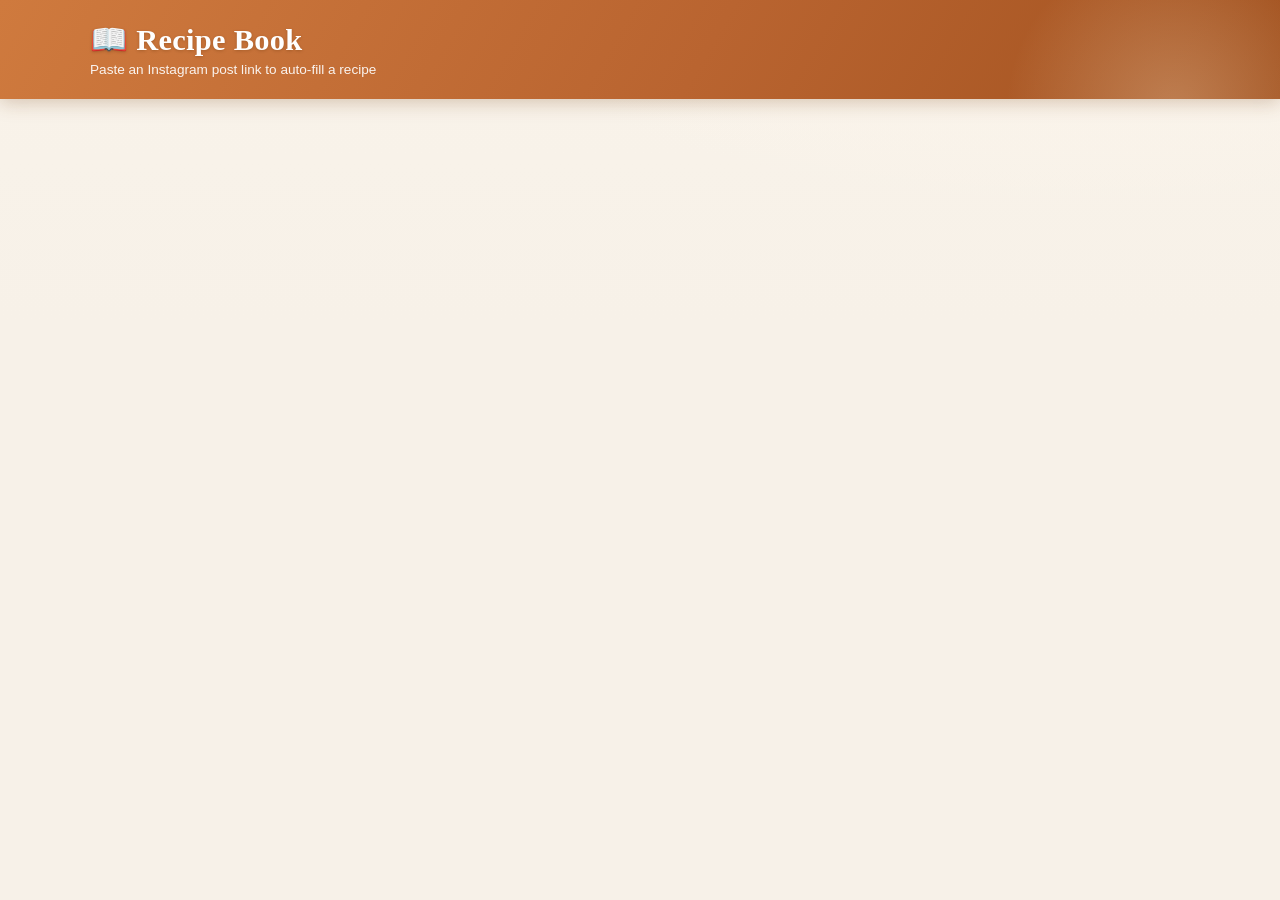
<file: recipebook/templates/index.html>
<!DOCTYPE html>
<html lang="en">
<head>
  <meta charset="UTF-8" />
  <meta name="viewport" content="width=device-width, initial-scale=1.0" />
  <title>Recipe Book</title>
  <link rel="stylesheet" href="/static/style.css" />
</head>
<body>

  <header>
    <div class="header-inner">
      <div class="header-left">
        <h1>📖 Recipe Book</h1>
        <p class="subtitle">Paste an Instagram post link to auto-fill a recipe</p>
      </div>
      <div class="header-right" id="auth-area">
        <!-- filled by JS -->
      </div>
    </div>
  </header>

  <main>
    <!-- Logged-out banner -->
    <div id="logged-out-banner" class="logged-out-banner" hidden>
      <div class="banner-icon">🔒</div>
      <p>Sign in with Google to save and view your personal recipe book.</p>

      <div style="display: flex; gap: 10px; justify-content: center; margin-top: 15px; flex-wrap: wrap;">
        <a class="google-btn" href="/auth/login">
          <img src="/static/google-icon.svg" alt="" width="20" height="20" />
          Sign in with Google
        </a>

        <a class="google-btn" href="/auth/guest" style="background-color: #e2e8f0; color: #1e293b; text-decoration: none;">
          👤 Continue as Guest
        </a>
      </div>
    </div>

    <!-- Add recipe form (only shown when logged in) -->
    <section class="add-section" id="add-section" hidden>
      <form id="add-form">
        <div class="input-row">
          <input
            id="url-input"
            type="url"
            placeholder="https://www.instagram.com/p/..."
            autocomplete="off"
            required
          />
          <button type="submit" id="add-btn">
            <span class="btn-label">Add Recipe</span>
            <span class="btn-spinner" hidden>⏳</span>
          </button>
        </div>
        <p id="add-error" class="error-msg" hidden></p>
      </form>
    </section>

    <!-- Empty state -->
    <div id="empty-state" class="empty-state" hidden>
      <div class="empty-icon">🥘</div>
      <p>No recipes yet. Paste an Instagram link above to get started!</p>
    </div>

    <!-- Recipe grid -->
    <section id="grid" class="recipe-grid"></section>
  </main>

  <!-- Modal -->
  <div id="modal-overlay" class="modal-overlay" hidden>
    <div class="modal" role="dialog" aria-modal="true">
      <button class="modal-close" id="modal-close" aria-label="Close">✕</button>
      <div id="modal-content"></div>
    </div>
  </div>

  <script src="/static/script.js"></script>
</body>
</html>
</file>
<file: static/style.css>
*, *::before, *::after { box-sizing: border-box; margin: 0; padding: 0; }
[hidden] { display: none !important; }

/* ── RTL support ── */
[dir="rtl"] { text-align: right; }
[dir="rtl"].ingredients-list,
[dir="rtl"].steps-list { padding-inline-start: 0; padding-inline-end: 1.4rem; }
[dir="rtl"] .step-num { margin-right: 0; margin-left: 0.6rem; }

:root {
  --bg: #f7f1e8;
  --surface: #fffdf9;
  --border: #e9dfd0;
  --accent: #c46f34;
  --accent-dark: #9e5522;
  --accent-soft: #f7e8d9;
  --text: #2b2115;
  --muted: #8a7a68;
  --radius: 16px;
  --shadow: 0 2px 14px rgba(90, 55, 20, .09);
  --shadow-lg: 0 14px 44px rgba(90, 55, 20, .18);
  --font-display: 'Frank Ruhl Libre', Georgia, serif;
  --font-body: 'Assistant', -apple-system, 'Segoe UI', sans-serif;
  /* iPhone safe areas */
  --safe-top:    env(safe-area-inset-top, 0px);
  --safe-bottom: env(safe-area-inset-bottom, 0px);
  --safe-left:   env(safe-area-inset-left, 0px);
  --safe-right:  env(safe-area-inset-right, 0px);
}

html { -webkit-text-size-adjust: 100%; }

body {
  font-family: var(--font-body);
  background:
    radial-gradient(1200px 500px at 85% -10%, #fdf6ec 0%, transparent 60%),
    linear-gradient(180deg, #f9f3ea 0%, var(--bg) 320px);
  color: var(--text);
  min-height: 100vh;
  overflow-x: hidden;
}

/* Accessible focus rings */
a:focus-visible, button:focus-visible, input:focus-visible, textarea:focus-visible {
  outline: 2px solid var(--accent);
  outline-offset: 2px;
}

/* ── Header ── */
header {
  background: linear-gradient(120deg, #cf7a3e 0%, #b96430 55%, #a2521f 100%);
  color: #fff;
  padding: 1.4rem 1.5rem;
  padding-top: calc(1.4rem + var(--safe-top));
  padding-left:  calc(1.5rem + var(--safe-left));
  padding-right: calc(1.5rem + var(--safe-right));
  position: relative;
  overflow: hidden;
  box-shadow: 0 3px 18px rgba(120, 65, 20, .28);
}
/* soft decorative glow */
header::after {
  content: '';
  position: absolute;
  top: -60%; right: -5%;
  width: 340px; height: 340px;
  background: radial-gradient(circle, rgba(255,235,205,.28) 0%, transparent 70%);
  pointer-events: none;
}
.header-inner {
  max-width: 1100px;
  margin: 0 auto;
  display: flex;
  align-items: center;
  justify-content: space-between;
  gap: .75rem;
  position: relative;
  z-index: 1;
}
.header-left { display: flex; flex-direction: column; gap: .2rem; min-width: 0; }
header h1 {
  font-family: var(--font-display);
  font-weight: 900;
  font-size: 1.9rem;
  letter-spacing: .3px;
  white-space: nowrap;
  text-shadow: 0 1px 3px rgba(90, 45, 10, .3);
}
.subtitle { font-size: .85rem; opacity: .92; font-weight: 400; }

/* ── Auth area ── */
.header-right { display: flex; align-items: center; flex-shrink: 0; gap: .45rem; }

.user-chip {
  display: flex;
  align-items: center;
  gap: .5rem;
  background: rgba(255,255,255,.16);
  border: 1px solid rgba(255,255,255,.22);
  backdrop-filter: blur(4px);
  border-radius: 999px;
  padding: .35rem .8rem .35rem .35rem;
}
.user-chip img {
  width: 30px; height: 30px;
  border-radius: 50%;
  border: 2px solid rgba(255,255,255,.55);
  object-fit: cover;
  flex-shrink: 0;
}
.user-chip .user-name {
  font-size: .84rem; font-weight: 600; color: #fff;
  max-width: 120px; overflow: hidden;
  text-overflow: ellipsis; white-space: nowrap;
}
.logout-btn {
  background: rgba(255,255,255,.18);
  border: 1px solid rgba(255,255,255,.32);
  color: #fff; border-radius: 999px;
  padding: .4rem .85rem; font-size: .8rem; font-weight: 600;
  cursor: pointer; text-decoration: none;
  transition: background .15s;
  white-space: nowrap;
  min-height: 36px; display: flex; align-items: center;
}
.logout-btn:hover { background: rgba(255,255,255,.32); }

.header-login-btn {
  display: flex; align-items: center; gap: .45rem;
  background: #fff; color: #4b3a28;
  border-radius: 999px; padding: .45rem 1rem;
  font-size: .85rem; font-weight: 700;
  text-decoration: none;
  box-shadow: 0 2px 8px rgba(60, 30, 5, .25);
  white-space: nowrap;
  min-height: 36px;
  transition: transform .15s, box-shadow .15s;
}
.header-login-btn:hover { transform: translateY(-1px); box-shadow: 0 4px 12px rgba(60, 30, 5, .3); }

/* ── Main content ── */
main {
  max-width: 1100px;
  margin: 0 auto;
  padding: 1.75rem 1rem;
  padding-left:  calc(1rem + var(--safe-left));
  padding-right: calc(1rem + var(--safe-right));
  padding-bottom: calc(1.75rem + var(--safe-bottom));
}

/* ── Logged-out banner ── */
.logged-out-banner {
  text-align: center;
  padding: 3.5rem 1.5rem;
  display: flex; flex-direction: column; align-items: center; gap: 1rem;
  background: var(--surface);
  border: 1px solid var(--border);
  border-radius: calc(var(--radius) + 4px);
  box-shadow: var(--shadow);
  max-width: 560px;
  margin: 1.5rem auto;
}
.banner-icon { font-size: 3rem; }
.logged-out-banner p { color: var(--muted); font-size: 1.02rem; line-height: 1.55; }

.google-btn {
  display: inline-flex; align-items: center; gap: .6rem;
  background: #fff; color: #333;
  border: 1px solid var(--border); border-radius: 12px;
  padding: .75rem 1.5rem;
  font-size: 1rem; font-weight: 700;
  text-decoration: none;
  box-shadow: var(--shadow);
  min-height: 44px;
  font-family: inherit;
  -webkit-tap-highlight-color: transparent;
  transition: transform .15s, box-shadow .15s;
}
.google-btn:hover  { transform: translateY(-1px); box-shadow: var(--shadow-lg); }
.google-btn:active { opacity: .85; transform: none; }

/* ── Add form ── */
.add-section {
  background: var(--surface);
  border: 1px solid var(--border);
  border-radius: var(--radius);
  padding: 1.2rem 1.3rem;
  margin-bottom: 1.75rem;
  box-shadow: var(--shadow);
}

.input-row { display: flex; gap: .65rem; }

.input-row input {
  flex: 1;
  padding: .85rem 1.05rem;
  border: 1.5px solid var(--border);
  border-radius: 11px;
  /* 16px minimum prevents iOS zoom-on-focus */
  font-size: 16px;
  font-family: var(--font-body);
  background: var(--bg);
  color: var(--text);
  transition: border-color .2s, box-shadow .2s, background .2s;
  min-width: 0;
}
.input-row input::placeholder { color: #b9ab99; }
.input-row input:focus {
  outline: none;
  border-color: var(--accent);
  background: #fff;
  box-shadow: 0 0 0 3px var(--accent-soft);
}

.input-row button {
  padding: .85rem 1.45rem;
  background: linear-gradient(135deg, var(--accent) 0%, var(--accent-dark) 100%);
  color: #fff;
  border: none; border-radius: 11px;
  font-size: .95rem; font-weight: 700; font-family: inherit;
  cursor: pointer;
  white-space: nowrap;
  min-height: 44px;
  box-shadow: 0 3px 10px rgba(160, 90, 35, .3);
  transition: transform .15s, box-shadow .15s, opacity .15s;
  -webkit-tap-highlight-color: transparent;
}
.input-row button:hover  { transform: translateY(-1px); box-shadow: 0 5px 16px rgba(160, 90, 35, .38); }
.input-row button:active { opacity: .85; transform: none; }
.input-row button:disabled { opacity: .55; cursor: not-allowed; transform: none; box-shadow: none; }

.error-msg { color: #b23c2b; margin-top: .65rem; font-size: .9rem; font-weight: 600; }

/* ── Manual caption fallback ── */
#manual-fallback {
  margin-top: 1rem;
  padding: 1.1rem;
  background: var(--accent-soft);
  border: 1px solid #eed7bd;
  border-radius: var(--radius);
}
.manual-fallback-label {
  font-size: .92rem;
  color: #7a5a3a;
  font-weight: 600;
  margin-bottom: .55rem;
}
#manual-caption {
  width: 100%;
  padding: .8rem;
  border: 1.5px solid var(--border);
  border-radius: 10px;
  font-family: inherit;
  font-size: 16px;
  resize: vertical;
  background: var(--surface);
  color: var(--text);
  line-height: 1.55;
  transition: border-color .2s, box-shadow .2s;
}
#manual-caption:focus { outline: none; border-color: var(--accent); box-shadow: 0 0 0 3px rgba(196,111,52,.15); }
.manual-fallback-actions {
  display: flex;
  gap: .6rem;
  margin-top: .8rem;
  flex-wrap: wrap;
}
.btn-primary {
  background: linear-gradient(135deg, var(--accent) 0%, var(--accent-dark) 100%);
  color: #fff;
  border: none;
  border-radius: 11px;
  padding: .68rem 1.3rem;
  font-size: .95rem; font-weight: 700;
  font-family: inherit;
  cursor: pointer;
  min-height: 44px;
  box-shadow: 0 3px 10px rgba(160, 90, 35, .3);
  transition: transform .15s, box-shadow .15s;
}
.btn-primary:hover { transform: translateY(-1px); box-shadow: 0 5px 16px rgba(160, 90, 35, .38); }
.btn-ghost {
  background: transparent;
  color: var(--muted);
  border: 1.5px solid var(--border);
  border-radius: 11px;
  padding: .68rem 1.3rem;
  font-size: .95rem; font-weight: 600;
  font-family: inherit;
  cursor: pointer;
  min-height: 44px;
  transition: background .15s;
}
.btn-ghost:hover { background: rgba(0,0,0,.05); }

/* ── Empty state ── */
.empty-state { text-align: center; padding: 3.5rem 1rem; color: var(--muted); }
.empty-icon { font-size: 3rem; margin-bottom: .8rem; }

/* ── Search + pantry toolbar ── */
.toolbar {
  display: flex;
  gap: .65rem;
  margin-bottom: 1rem;
  direction: rtl;
}
#search-input {
  flex: 1;
  padding: .7rem 1.05rem;
  border: 1.5px solid var(--border);
  border-radius: 999px;
  font-size: 16px;             /* prevents iOS zoom */
  font-family: var(--font-body);
  background: var(--surface);
  color: var(--text);
  transition: border-color .2s, box-shadow .2s;
  min-width: 0;
}
#search-input::placeholder { color: #b9ab99; }
#search-input:focus {
  outline: none;
  border-color: var(--accent);
  box-shadow: 0 0 0 3px var(--accent-soft);
}
.pantry-btn {
  background: var(--surface);
  border: 1.5px solid var(--border);
  color: var(--accent-dark);
  border-radius: 999px;
  padding: .7rem 1.2rem;
  font-size: .92rem; font-weight: 700;
  font-family: inherit;
  cursor: pointer;
  white-space: nowrap;
  min-height: 44px;
  transition: border-color .15s, box-shadow .15s, transform .15s;
  -webkit-tap-highlight-color: transparent;
}
.pantry-btn:hover { border-color: var(--accent); box-shadow: var(--shadow); transform: translateY(-1px); }

/* ── Pantry modal ── */
.pantry-modal { text-align: right; }
.pantry-title {
  font-family: var(--font-display);
  font-size: 1.3rem; font-weight: 700;
  margin-bottom: .3rem;
}
.pantry-hint { font-size: .88rem; color: var(--muted); margin-bottom: .7rem; }
#pantry-input {
  width: 100%;
  padding: .8rem;
  border: 1.5px solid var(--border);
  border-radius: 10px;
  font-family: inherit;
  font-size: 16px;
  resize: vertical;
  background: var(--bg);
  color: var(--text);
  line-height: 1.55;
  margin-bottom: .8rem;
  transition: border-color .2s, box-shadow .2s;
}
#pantry-input:focus { outline: none; border-color: var(--accent); box-shadow: 0 0 0 3px var(--accent-soft); }

.pantry-empty { color: var(--muted); font-size: .92rem; margin-top: 1rem; }
.pantry-results-title {
  font-size: .8rem; font-weight: 700; color: var(--accent-dark);
  text-transform: uppercase; letter-spacing: .8px;
  margin: 1.2rem 0 .6rem;
}
.pantry-result {
  display: grid;
  grid-template-columns: 1fr auto;
  grid-template-areas: "info pct" "bar bar";
  align-items: center;
  gap: .3rem .8rem;
  width: 100%;
  text-align: right;
  background: var(--bg);
  border: 1px solid var(--border);
  border-radius: 12px;
  padding: .75rem .9rem;
  margin-bottom: .55rem;
  font-family: inherit;
  cursor: pointer;
  transition: border-color .15s, transform .15s, box-shadow .15s;
  -webkit-tap-highlight-color: transparent;
}
.pantry-result:hover { border-color: var(--accent); transform: translateY(-1px); box-shadow: var(--shadow); }
.pantry-result-info { grid-area: info; display: flex; flex-direction: column; gap: .1rem; min-width: 0; }
.pantry-result-name {
  font-weight: 700; font-size: .95rem; color: var(--text);
  overflow: hidden; text-overflow: ellipsis; white-space: nowrap;
}
.pantry-result-count { font-size: .78rem; color: var(--muted); }
.pantry-result-pct {
  grid-area: pct;
  font-weight: 700; font-size: 1.05rem;
  color: var(--muted);
}
.pantry-result-pct.mid  { color: var(--accent); }
.pantry-result-pct.high { color: #4a8c3f; }
.pantry-result-bar {
  grid-area: bar;
  height: 5px;
  background: var(--border);
  border-radius: 3px;
  overflow: hidden;
  direction: ltr;
}
.pantry-result-bar span {
  display: block; height: 100%;
  background: linear-gradient(90deg, var(--accent), var(--accent-dark));
  border-radius: 3px;
}

/* ── Category filter bar ── */
.filter-bar {
  display: flex;
  flex-wrap: wrap;
  gap: .5rem;
  margin-bottom: 1.25rem;
  direction: rtl;
  justify-content: flex-start;
}
.filter-chip {
  background: var(--surface);
  border: 1.5px solid var(--border);
  color: var(--muted);
  border-radius: 999px;
  padding: .45rem 1.05rem;
  font-size: .88rem; font-weight: 600;
  font-family: inherit;
  cursor: pointer;
  min-height: 38px;
  transition: background .15s, color .15s, border-color .15s, transform .15s;
  -webkit-tap-highlight-color: transparent;
}
.filter-chip:hover { border-color: var(--accent); color: var(--accent-dark); }
.filter-chip.active {
  background: linear-gradient(135deg, var(--accent), var(--accent-dark));
  border-color: transparent;
  color: #fff;
  box-shadow: 0 2px 8px rgba(160, 90, 35, .3);
}

/* ── Category chip on card ── */
.card-category {
  align-self: flex-start;
  background: var(--accent-soft);
  color: var(--accent-dark);
  font-size: .72rem; font-weight: 700;
  border-radius: 999px;
  padding: .18rem .7rem;
  margin-bottom: .15rem;
}

/* ── Category select in modal ── */
.category-row {
  display: inline-flex;
  align-items: center;
  gap: .6rem;
  margin-bottom: 1.1rem;
}
.category-label {
  font-size: .8rem; font-weight: 700;
  color: var(--muted);
}
.category-select {
  font-family: inherit;
  font-size: .88rem; font-weight: 600;
  color: var(--accent-dark);
  background: var(--accent-soft);
  border: 1.5px solid #eed7bd;
  border-radius: 999px;
  padding: .35rem .8rem;
  cursor: pointer;
  min-height: 38px;
  transition: border-color .15s;
}
.category-select:hover, .category-select:focus { border-color: var(--accent); outline: none; }

/* ── Recipe grid ── */
.recipe-grid {
  display: grid;
  grid-template-columns: repeat(auto-fill, minmax(260px, 1fr));
  gap: 1.3rem;
}

/* ── Card ── */
@keyframes cardIn {
  from { opacity: 0; transform: translateY(10px); }
  to   { opacity: 1; transform: none; }
}
.card {
  background: var(--surface);
  border: 1px solid var(--border);
  border-radius: var(--radius);
  overflow: hidden;
  box-shadow: var(--shadow);
  cursor: pointer;
  transition: transform .22s ease, box-shadow .22s ease;
  display: flex; flex-direction: column;
  -webkit-tap-highlight-color: transparent;
  animation: cardIn .4s ease both;
}
@media (hover: hover) {
  .card:hover { transform: translateY(-4px); box-shadow: var(--shadow-lg); }
  .card:hover .card-thumb { transform: scale(1.045); }
}
.card:active { opacity: .92; }

.card-thumb {
  width: 100%; aspect-ratio: 1/1; object-fit: cover;
  display: block; background: var(--border);
  transition: transform .35s ease;
}
.card-thumb-placeholder {
  width: 100%; aspect-ratio: 1/1;
  display: flex; align-items: center; justify-content: center;
  font-size: 3rem;
  background: linear-gradient(145deg, #f4ecdf, #ece1cf);
}
.card-body {
  padding: 1rem 1.05rem 1.05rem;
  flex: 1; display: flex; flex-direction: column; gap: .35rem;
  border-top: 3px solid var(--accent-soft);
}
.card-title  {
  font-family: var(--font-display);
  font-size: 1.08rem; font-weight: 700; line-height: 1.3;
}
.card-meta   { font-size: .8rem; color: var(--muted); }
.card-counts {
  font-size: .78rem; color: var(--accent-dark); font-weight: 600;
  margin-top: auto; padding-top: .5rem;
}
.card-delete {
  align-self: flex-end; margin-top: .3rem;
  background: none; border: none; color: #c5b8a8;
  font-size: .82rem; font-family: inherit; cursor: pointer; padding: 4px;
  min-width: 44px; min-height: 32px;
  display: flex; align-items: center; justify-content: flex-end;
  -webkit-tap-highlight-color: transparent;
  transition: color .15s;
}
.card-delete:hover { color: #b23c2b; }

/* ── Modal ── */
.modal-overlay {
  position: fixed; inset: 0;
  background: rgba(40, 25, 10, .55);
  backdrop-filter: blur(3px);
  display: flex; align-items: flex-end;   /* bottom-sheet on mobile */
  justify-content: center;
  z-index: 100;
  overscroll-behavior: contain;
}

@keyframes modalIn {
  from { opacity: 0; transform: translateY(24px); }
  to   { opacity: 1; transform: none; }
}
.modal {
  background: var(--surface);
  width: 100%;
  max-height: 92dvh;           /* dynamic viewport height (iOS Safari) */
  overflow-y: auto;
  -webkit-overflow-scrolling: touch;
  border-radius: calc(var(--radius) + 4px) calc(var(--radius) + 4px) 0 0;
  box-shadow: var(--shadow-lg);
  position: relative;
  padding: 1.2rem 1.2rem calc(1.2rem + var(--safe-bottom));
  overscroll-behavior: contain;
  animation: modalIn .28s ease both;
}

/* drag handle hint */
.modal::before {
  content: '';
  display: block;
  width: 38px; height: 4px;
  background: var(--border);
  border-radius: 2px;
  margin: 0 auto .8rem;
}

.modal-close {
  position: absolute; top: 1rem; right: 1rem;
  background: var(--bg); border: 1px solid var(--border);
  border-radius: 50%;
  width: 2.4rem; height: 2.4rem;
  font-size: .9rem; cursor: pointer; color: var(--muted);
  display: flex; align-items: center; justify-content: center;
  -webkit-tap-highlight-color: transparent;
  transition: background .15s, color .15s;
  z-index: 2;
}
.modal-close:hover  { background: #fdeee4; color: var(--accent-dark); }
.modal-close:active { background: #fee; color: #b23c2b; }

/* ── Modal content ── */
.modal-inner { display: flex; gap: 1.75rem; flex-wrap: wrap; margin-top: .5rem; }
.modal-image { flex: 0 0 260px; max-width: 100%; }
.modal-image img {
  width: 100%; border-radius: 14px; object-fit: cover;
  box-shadow: var(--shadow);
}
.modal-image .modal-img-placeholder {
  width: 100%; aspect-ratio: 1/1;
  background: linear-gradient(145deg, #f4ecdf, #ece1cf);
  border-radius: 14px; display: flex;
  align-items: center; justify-content: center; font-size: 4rem;
}
.modal-details { flex: 1; min-width: 200px; }
.modal-title  {
  font-family: var(--font-display);
  font-size: 1.55rem; font-weight: 900; margin-bottom: .3rem; line-height: 1.25;
}
.modal-author { font-size: .85rem; color: var(--muted); margin-bottom: 1.1rem; }
.modal-author a { color: var(--accent-dark); text-decoration: none; font-weight: 600; }
.modal-author a:hover { text-decoration: underline; }

/* ── Recipe sections ── */
.recipe-two-col {
  display: grid;
  grid-template-columns: 1fr 1fr;
  gap: 1.1rem;
  margin-top: .5rem;
}
.recipe-section {
  background: var(--bg);
  border: 1px solid var(--border);
  border-radius: 13px;
  padding: 1rem 1.1rem;
}
.modal-section-title {
  font-size: .7rem; text-transform: uppercase; letter-spacing: 1.6px;
  color: var(--accent-dark); font-weight: 700;
  margin-bottom: .8rem; font-family: var(--font-body);
  display: flex; align-items: center; gap: .5rem;
}
.modal-section-title::after {
  content: '';
  flex: 1; height: 1px;
  background: var(--border);
}

/* Ingredients */
.ingredients-list { list-style: none; display: flex; flex-direction: column; gap: .45rem; }
.ingredients-list li {
  display: flex; align-items: baseline; gap: .5rem;
  font-size: .93rem; line-height: 1.5;
}
.ingredients-list li::before { content: '•'; color: var(--accent); font-weight: bold; flex-shrink: 0; }
.ingredients-list li.ing-subsection {
  font-weight: 700; color: var(--accent-dark);
  font-size: .76rem; text-transform: uppercase; letter-spacing: .9px;
  margin-top: .65rem; padding-top: .65rem;
  border-top: 1px dashed var(--border);
}
.ingredients-list li.ing-subsection::before { content: ''; }

/* Steps */
.steps-list { list-style: none; display: flex; flex-direction: column; gap: .8rem; }
.steps-list li { display: flex; gap: .7rem; line-height: 1.55; font-size: .93rem; }
.step-num {
  flex-shrink: 0;
  width: 1.6rem; height: 1.6rem;
  background: linear-gradient(135deg, var(--accent), var(--accent-dark));
  color: #fff; border-radius: 50%;
  font-size: .72rem; font-weight: 700; font-family: var(--font-body);
  display: flex; align-items: center; justify-content: center;
  margin-top: .15rem;
  box-shadow: 0 1px 4px rgba(160, 90, 35, .3);
}
.steps-list li.step-subsection {
  font-weight: 700; color: var(--accent-dark);
  font-size: .76rem; text-transform: uppercase; letter-spacing: .9px;
  margin-top: .65rem; padding-top: .65rem;
  border-top: 1px dashed var(--border);
}

.raw-caption {
  font-size: .84rem; color: var(--muted); white-space: pre-wrap;
  background: var(--bg); border: 1px solid var(--border); border-radius: 10px;
  padding: .85rem; max-height: 180px; overflow-y: auto; line-height: 1.6;
  font-family: var(--font-body);
}
details > summary {
  cursor: pointer; font-size: .82rem; color: var(--muted);
  margin-top: 1.2rem; user-select: none;
  min-height: 44px; display: flex; align-items: center;
  font-weight: 600;
}
details > summary:hover { color: var(--accent-dark); }

/* ── Spinner ── */
@keyframes spin { to { transform: rotate(360deg); } }
.spinning { display: inline-block; animation: spin 1s linear infinite; }

/* ── Reduced motion ── */
@media (prefers-reduced-motion: reduce) {
  *, *::before, *::after { animation: none !important; transition: none !important; }
}

/* ── Mobile (≤ 600px) ── */
@media (max-width: 600px) {
  header h1 { font-size: 1.5rem; }
  .subtitle  { display: none; }
  /* hide header login btn — banner already has sign-in buttons */
  .header-login-btn { display: none; }
  /* signed-in: just show avatar + sign out, hide name */
  .user-chip .user-name { display: none; }

  /* form: stack input above button */
  .input-row { flex-direction: column; }
  .input-row button { width: 100%; justify-content: center; }

  /* toolbar: stack search above pantry button */
  .toolbar { flex-direction: column; }
  .pantry-btn { width: 100%; }

  /* two-column card grid */
  .recipe-grid { grid-template-columns: 1fr 1fr; gap: .85rem; }
  .card-title { font-size: .96rem; }

  /* modal fills most of screen */
  .modal { padding: 1rem 1rem calc(1rem + var(--safe-bottom)); }

  /* stack image above details */
  .modal-inner { flex-direction: column; gap: 1rem; }
  .modal-image { width: 100%; max-height: 220px; overflow: hidden; border-radius: 14px; }
  .modal-image img { aspect-ratio: 16/9; border-radius: 14px; }

  /* single column recipe sections */
  .recipe-two-col { grid-template-columns: 1fr; }
}

/* ── Footer ── */
.site-footer {
  text-align: center;
  padding: 1.4rem 1rem calc(1.4rem + var(--safe-bottom));
  font-size: 0.8rem;
  color: var(--muted);
  border-top: 1px solid var(--border);
  margin-top: 2.5rem;
}

/* ── Very small (≤ 380px, iPhone SE) ── */
@media (max-width: 380px) {
  .recipe-grid { grid-template-columns: 1fr; }
  header h1 { font-size: 1.35rem; }
}

/* ── Tablet / desktop: centre modal ── */
@media (min-width: 601px) {
  .modal-overlay { align-items: center; padding: 1rem; }
  .modal {
    border-radius: calc(var(--radius) + 4px);
    max-width: 960px;
    max-height: 90vh;
    padding: 2.2rem;
  }
  .modal::before { display: none; }   /* no drag handle on desktop */
  .pantry-modal { max-width: 540px; padding: 1.8rem; }
}
</file>
